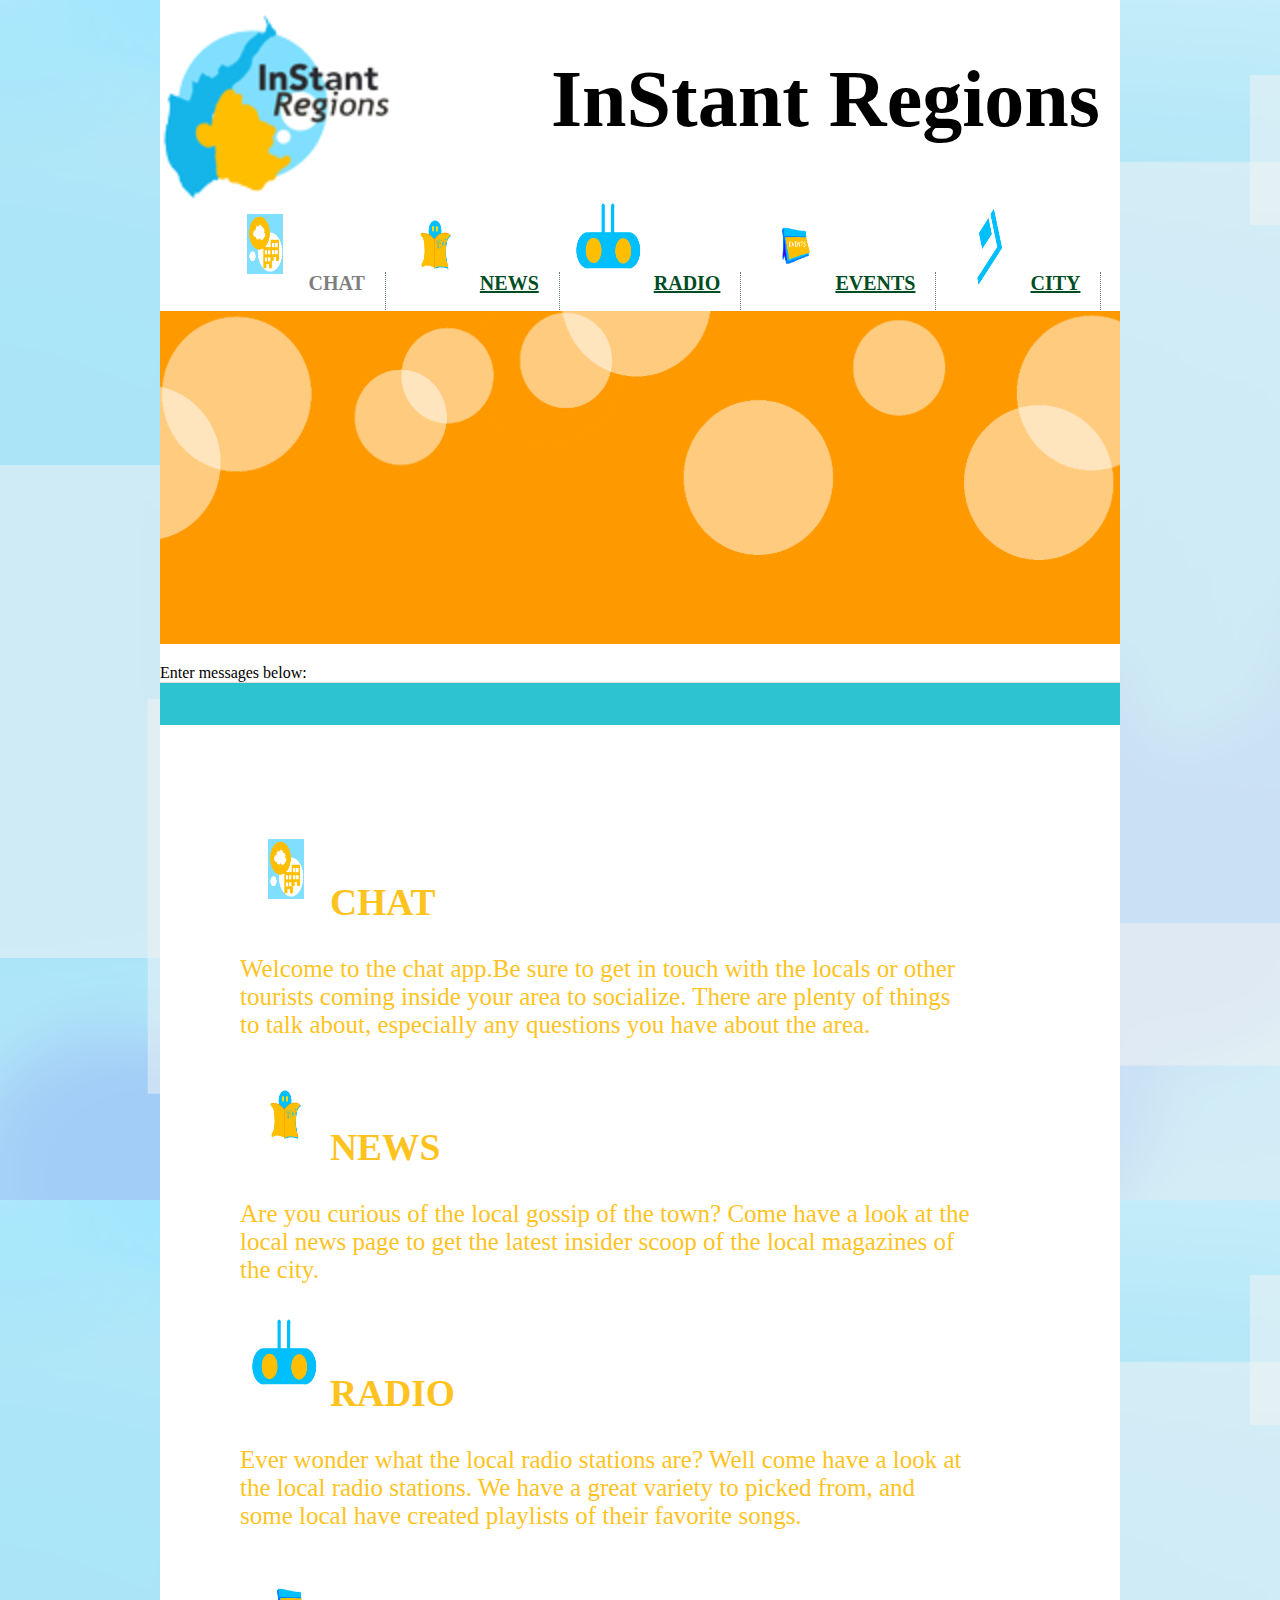
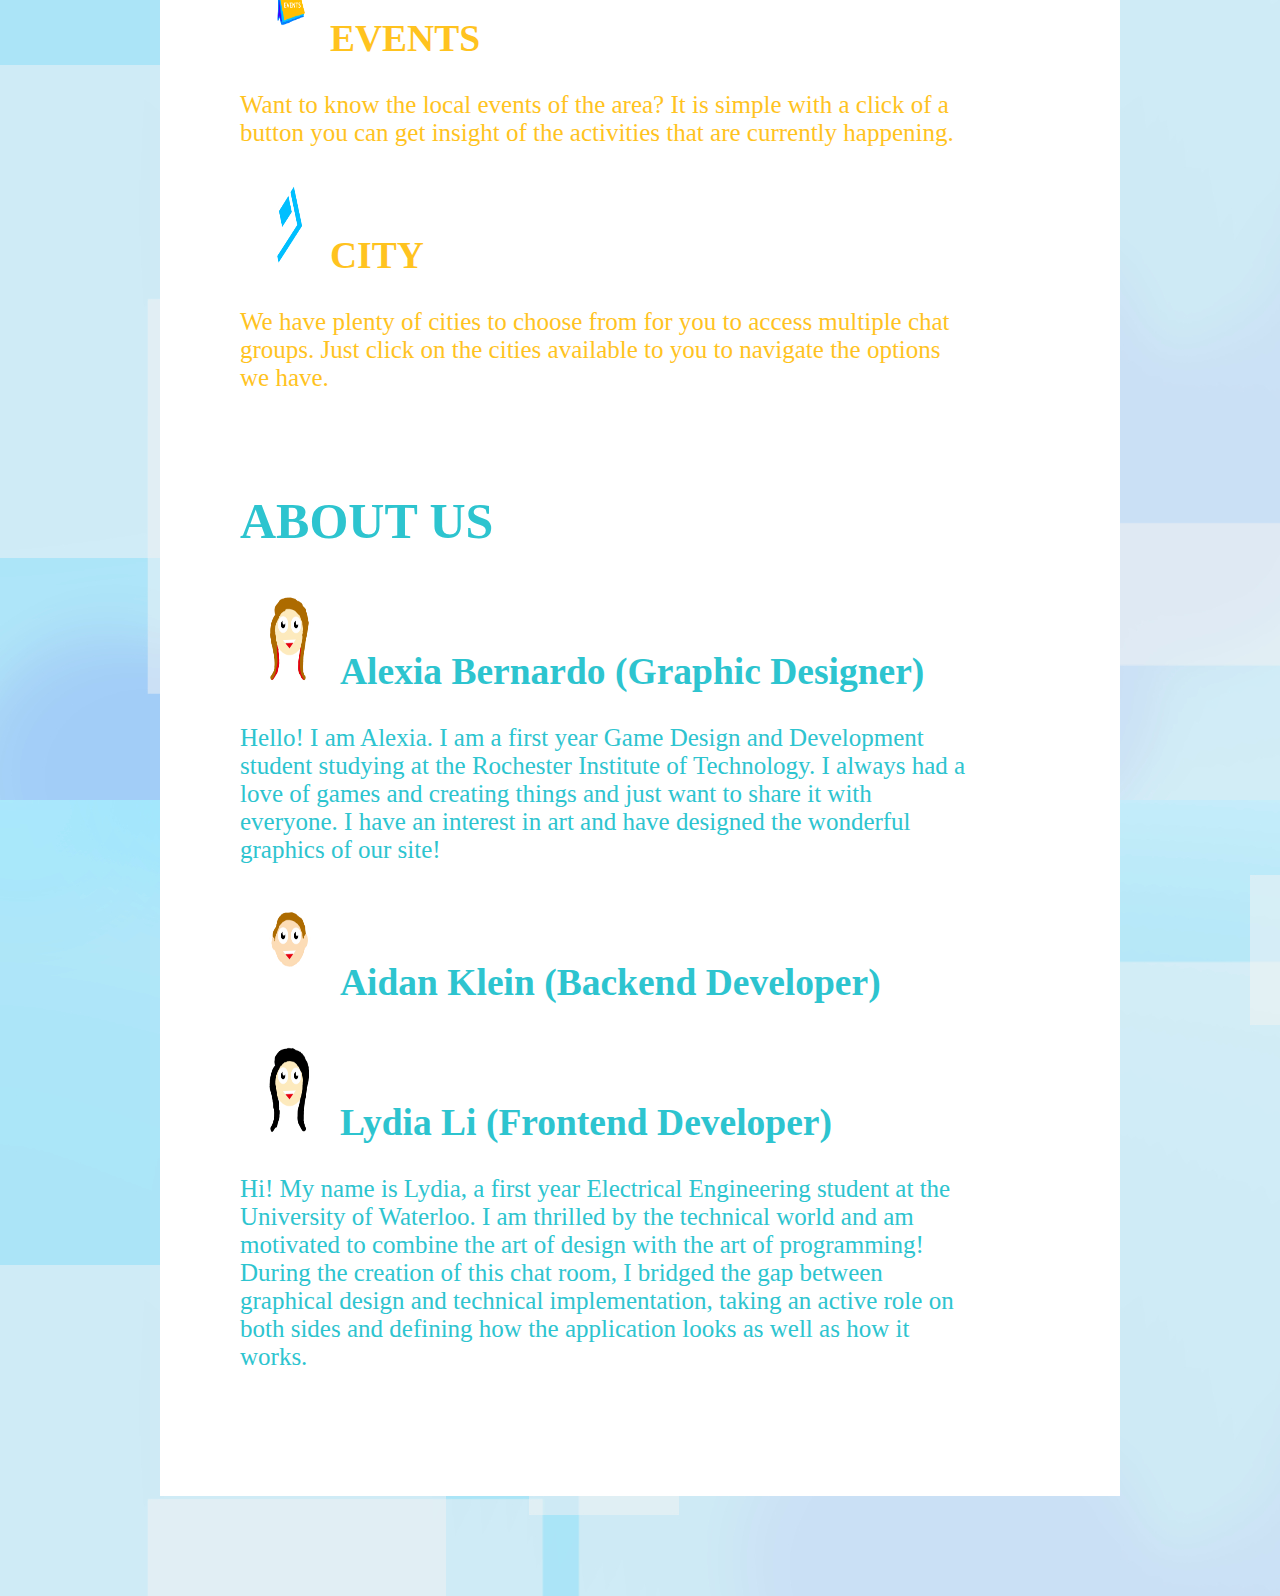
<file: index.html>
<!doctype html>
<html>
<head>
<script src="http://code.jquery.com/jquery-1.12.1.min.js"></script>
  
  <link rel="stylesheet" type="text/css" href="css/style.css">

</head>

<body>

	<div id="contentBody">
		<div id="header">
			<img id="logo" src="./img/logo.png"></img>
			<h1>InStant Regions</h1>
		</div>
		
		
		<nav>
			<ul>
				<li><a href="index.html"class="selected"><img src="img/building.png" width="90" height="90" border="0" />CHAT</a></li>
				<li><a href="news.html"><img src="img/news.png" width="90" height="90" border="0" />NEWS</a></li>
                <li><a href="radio.html"><img src="img/radio.png" width="90" height="90" border="0" />RADIO</a></li>
                <li><a href="events.html"><img src="img/events.png" width="90" height="90" border="0" />EVENTS</a></li>
                <li><a href="city.html"><img src="img/location.png" width="90" height="90" border="0" />CITY</a></li>
			</ul>
			
			<div id="banner">
				<img id="banner2" src="./img/banner2.jpg"></img>
			</div>
			
		</nav>
		
		
		<div id="chatBody">
			<ul id="chatList">
			</ul>
			<a>Enter messages below:</a>
			<input type="textbox" id="chatBox">
		</div>
		
		<div id="block1">
		
			<div id="chat">
				<h2><img src="img/building.png" width="90" height="90" border="0" />CHAT</h2>
				<p>
				Welcome to the chat app.Be sure to get in touch with the locals 
				or other tourists coming inside your area to socialize. 
				There are plenty of things to talk about, 
				especially any questions you have about the area.
				</p>
			
			</div>
			
			<div id="news">
				<h2><img src="img/news.png" width="90" height="90" border="0" />NEWS</h2>
				<p>
				Are you curious of the local gossip of the town? 
				Come have a look at the local news page to get the latest 
				insider scoop of the local magazines of the city.
				</p>
			
			</div>
			
			<div id="radio">
				<h2><img src="img/radio.png" width="90" height="90" border="0" />RADIO</h2>
				<p>
				Ever wonder what the local radio stations are? 
				Well come have a look at the local radio stations. 
				We have a great variety to picked from, 
				and some local have created playlists of their favorite songs.
				</p>
			
			</div>
			
			<div id="events">
				
				<h2><img src="img/events.png" width="90" height="90" border="0" />EVENTS</h2>
				<p>
				Want to know the local events of the area? 
				It is simple with a click of a button you can
				get insight of the activities that are currently happening.
				</p>
			
			</div>
			
			<div id="city">
				<h2><img src="img/location.png" width="90" height="90" border="0" />CITY</h2>
				<p>
				We have plenty of cities to choose 
				from for you to access multiple chat groups. 
				Just click on the cities available to you to navigate the options we have.	
				</p>
			
			</div>
		</div>
		
		<div id="block2">
		
				<h1>ABOUT US</h1>
				
				<div id="Alexia">
				<h2><img src="img/Alexia.png" width="100" height="100" border="0" />Alexia Bernardo (Graphic Designer)</h2>
				<p>
				Hello! I am Alexia. I am a first year Game Design and Development student studying at the Rochester Institute of Technology.
				I always had a love of games and creating things and just want to share it with everyone. 
				I have an interest in art and have designed the wonderful graphics of our site!
				</p>
				</div>
				
				<div id="Aidan">
				<h2><img src="img/Aidan.png" width="100" height="100" border="0" />Aidan Klein (Backend Developer)</h2>
				<p>
				</p>
				</div>
				
				<div id="Lydia">
				<h2><img src="img/Lydia.png" width="100" height="100" border="0" />Lydia Li (Frontend Developer) </h2>
				<p>
				Hi! My name is Lydia, a first year Electrical Engineering student at the University of Waterloo. 
				I am thrilled by the technical world and am motivated to combine the art of design with the art of programming! 
				During the creation of this chat room, I bridged the gap between graphical design and technical implementation, 
				taking an active role on both sides and defining how the application looks as well as how it works.
				</p>
				
				</div>
				
		</div>		
		
		
		<div id="footer">
			
		</div>
	</div>
		

	<script src="js/app.js"></script>
</body>
</html>
</file>
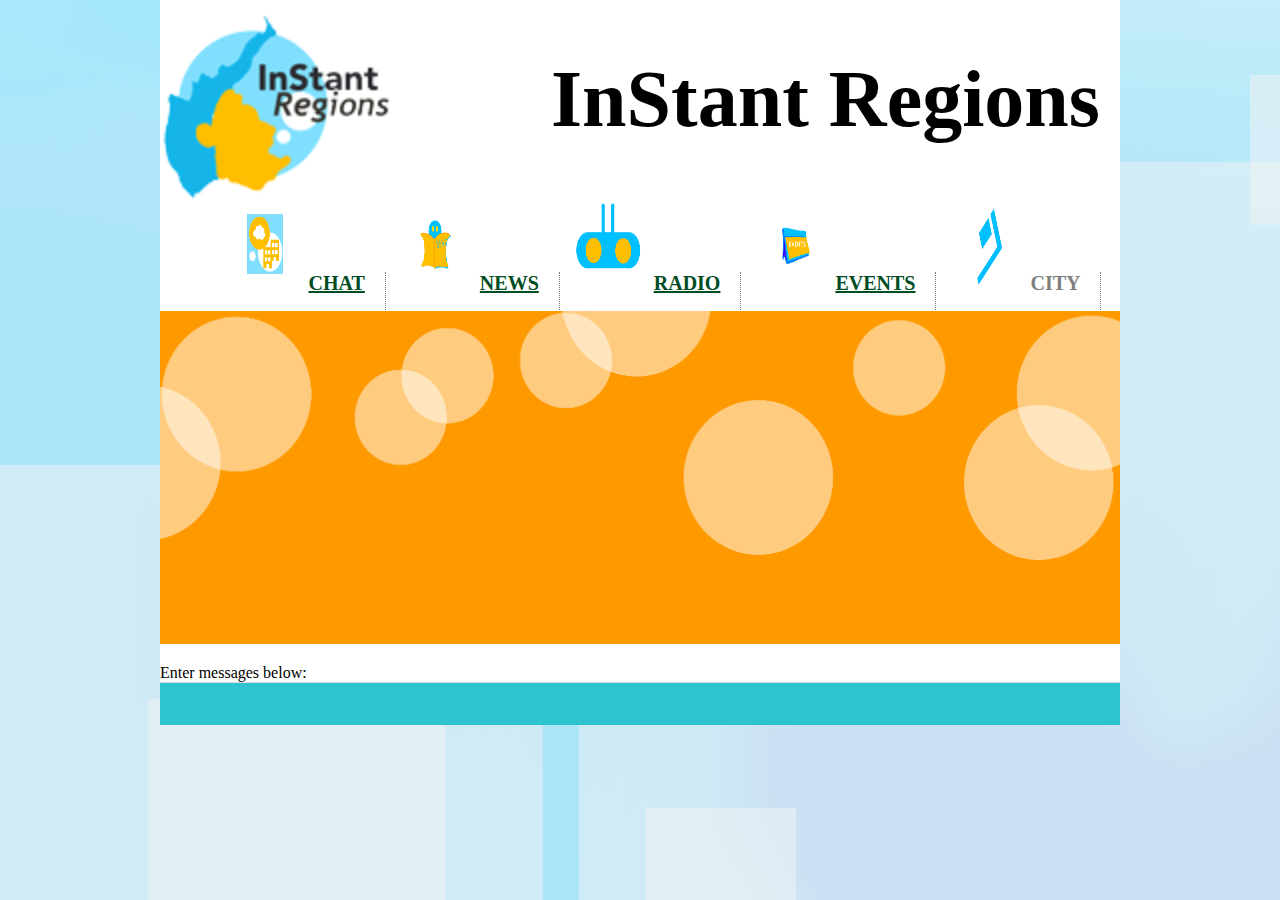
<file: city.html>
<!doctype html>
<html>
<head>
<script src="http://code.jquery.com/jquery-1.12.1.min.js"></script>
  
  <link rel="stylesheet" type="text/css" href="css/style.css">

</head>

<body>

	<div id="contentBody">

		<div id="header">
			<img id="logo" src="./img/logo.png"></img>
			<h1>InStant Regions</h1>
		</div>
		
		
		<nav>
			<ul>
                <li><a href="index.html"><img src="img/building.png" width="90" height="90" border="0" />CHAT</a></li>
				<li><a href="news.html"><img src="img/news.png" width="90" height="90" border="0" />NEWS</a></li>
                <li><a href="radio.html"><img src="img/radio.png" width="90" height="90" border="0" />RADIO</a></li>
                <li><a href="events.html"><img src="img/events.png" width="90" height="90" border="0" />EVENTS</a></li>
                <li><a href="city.html"class="selected"><img src="img/location.png" width="90" height="90" border="0" />CITY</a></li>
			</ul>
			
			<div id="banner">
				<img id="banner2" src="./img/banner2.jpg"></img>
			</div>
			
		</nav>
		
		
		<div id="chatBody">
			<ul id="chatList">
			</ul>
			<a>Enter messages below:</a>
			<input type="textbox" id="chatBox">
		</div>
		
		<div id="footer">
			
		</div>
	</div>
		

	<script src="js/app.js"></script>
</body>
</html>
</file>
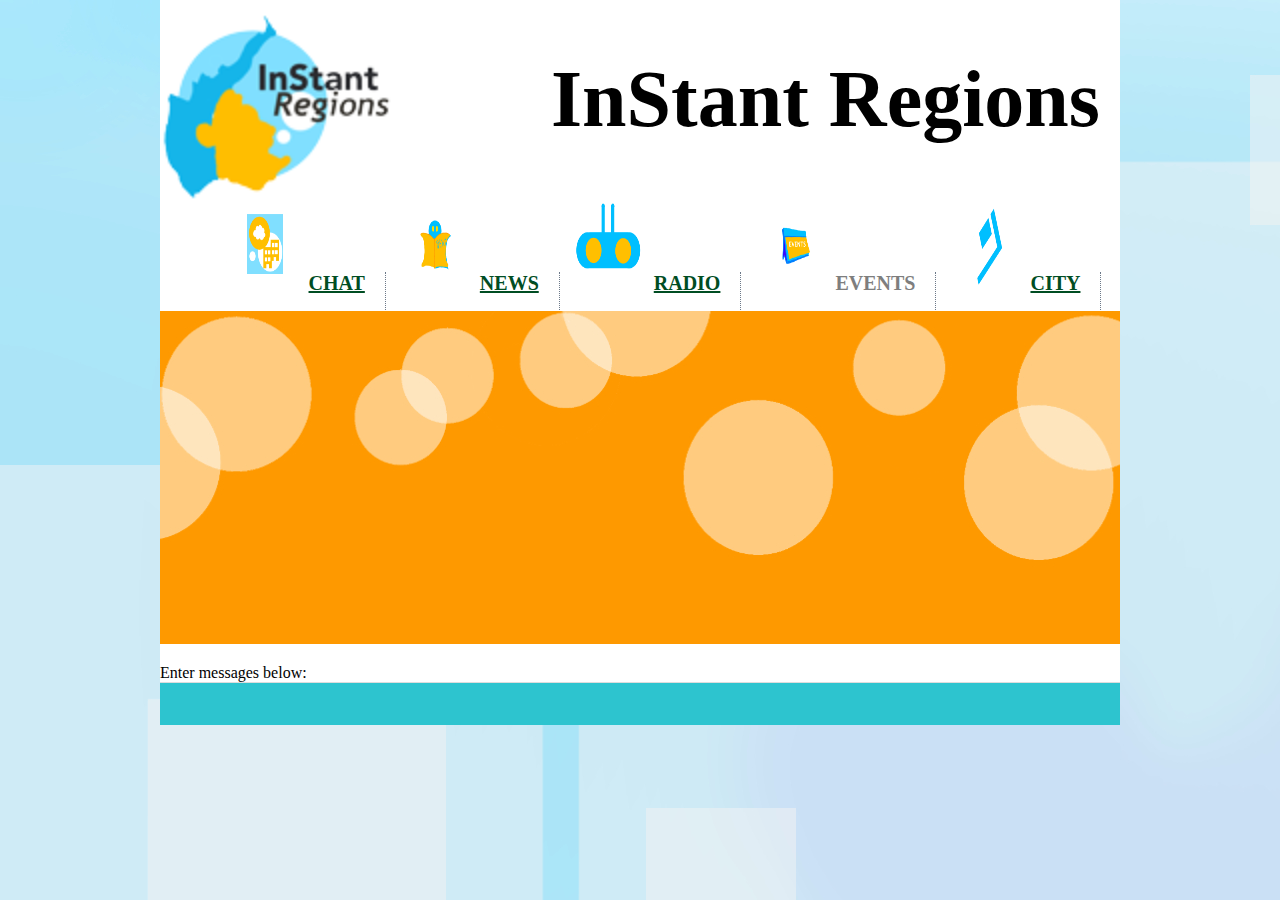
<file: events.html>
<!doctype html>
<html>
<head>
<script src="http://code.jquery.com/jquery-1.12.1.min.js"></script>
  
  <link rel="stylesheet" type="text/css" href="css/style.css">

</head>

<body>

	<div id="contentBody">
		<div id="header">
			<img id="logo" src="./img/logo.png"></img>
			<h1>InStant Regions</h1>
		</div>
		
		
		<nav>
			<ul>
                <li><a href="index.html"><img src="img/building.png" width="90" height="90" border="0" />CHAT</a></li>
				<li><a href="news.html"><img src="img/news.png" width="90" height="90" border="0" />NEWS</a></li>
                <li><a href="radio.html"><img src="img/radio.png" width="90" height="90" border="0" />RADIO</a></li>
                <li><a href="events.html"class="selected"><img src="img/events.png" width="90" height="90" border="0" />EVENTS</a></li>
                <li><a href="city.html"><img src="img/location.png" width="90" height="90" border="0" />CITY</a></li>
			</ul>
			
			<div id="banner">
				<img id="banner2" src="./img/banner2.jpg"></img>
			</div>
			
		</nav>
		
		
		<div id="chatBody">
			<ul id="chatList">
			</ul>
			<a>Enter messages below:</a>
			<input type="textbox" id="chatBox">
		</div>
		<div id="footer">
			
		</div>
	</div>
		

	<script src="js/app.js"></script>
</body>
</html>
</file>
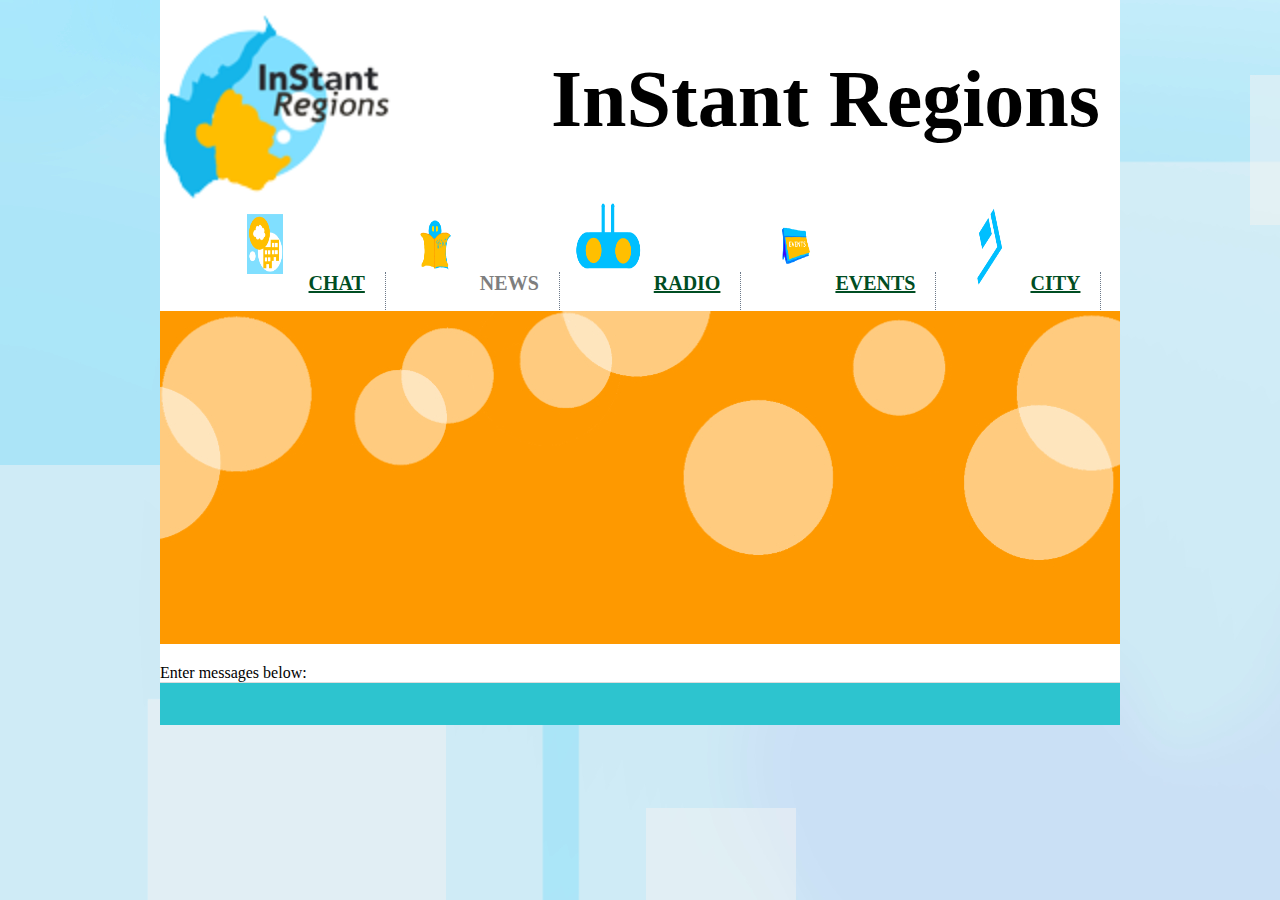
<file: news.html>
<!doctype html>
<html>
<head>
<script src="http://code.jquery.com/jquery-1.12.1.min.js"></script>
  
  <link rel="stylesheet" type="text/css" href="css/style.css">

</head>

<body>

	<div id="contentBody">
		<div id="header">
			<img id="logo" src="./img/logo.png"></img>
			<h1>InStant Regions</h1>
		</div>
		
		
		<nav>
			<ul>
			
                <li><a href="index.html"><img src="img/building.png" width="90" height="90" border="0" />CHAT</a></li>
				<li><a href="news.html"class="selected"><img src="img/news.png" width="90" height="90" border="0" />NEWS</a></li>
                <li><a href="radio.html"><img src="img/radio.png" width="90" height="90" border="0" />RADIO</a></li>
                <li><a href="events.html"><img src="img/events.png" width="90" height="90" border="0" />EVENTS</a></li>
                <li><a href="city.html"><img src="img/location.png" width="90" height="90" border="0" />CITY</a></li>
			</ul>
			
			<div id="banner">
				<img id="banner2" src="./img/banner2.jpg"></img>
			</div>
			
		</nav>
		
		
		<div id="chatBody">
			<ul id="chatList">
			</ul>
			<a>Enter messages below:</a>
			<input type="textbox" id="chatBox">
		</div>
		<div id="footer">
			
		</div>
	</div>
		

	<script src="js/app.js"></script>
</body>
</html>
</file>
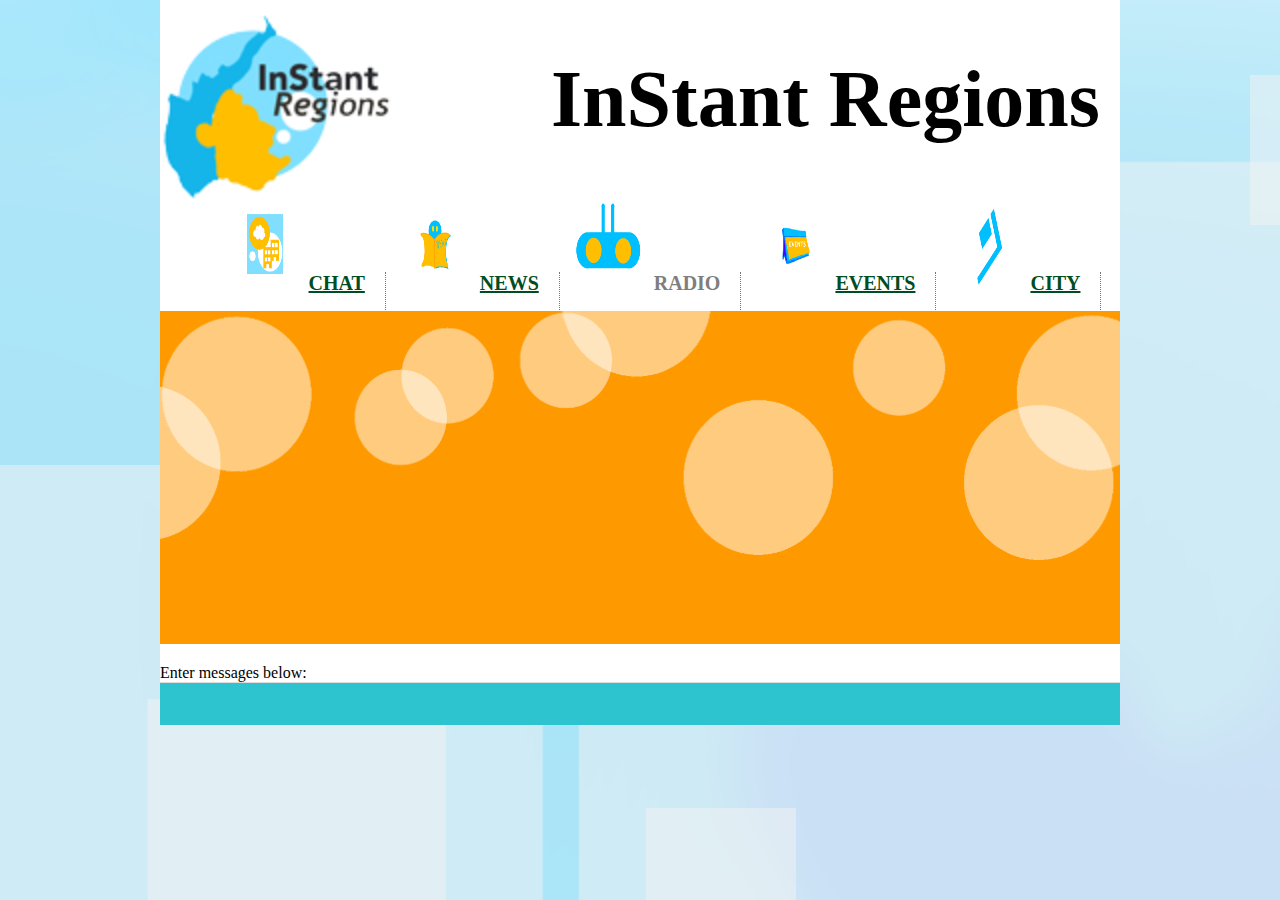
<file: radio.html>
<!doctype html>
<html>
<head>
<script src="http://code.jquery.com/jquery-1.12.1.min.js"></script>
  
  <link rel="stylesheet" type="text/css" href="css/style.css">

</head>

<body>

	<div id="contentBody">
		<div id="header">
			<img id="logo" src="./img/logo.png"></img>
			<h1>InStant Regions</h1>
		</div>
		
		
		<nav>
			<ul>
                <li><a href="index.html"><img src="img/building.png" width="90" height="90" border="0" />CHAT</a></li>
				<li><a href="news.html"><img src="img/news.png" width="90" height="90" border="0" />NEWS</a></li>
                <li><a href="radio.html"class="selected"><img src="img/radio.png" width="90" height="90" border="0" />RADIO</a></li>
                <li><a href="events.html"><img src="img/events.png" width="90" height="90" border="0" />EVENTS</a></li>
                <li><a href="city.html"><img src="img/location.png" width="90" height="90" border="0" />CITY</a></li>
			</ul>
			
			<div id="banner">
				<img id="banner2" src="./img/banner2.jpg"></img>
			</div>
			
		</nav>
		
		
		<div id="chatBody">
			<ul id="chatList">
			</ul>
			<a>Enter messages below:</a>
			<input type="textbox" id="chatBox">
		</div>
		<div id="footer">
			
		</div>
	</div>
		

	<script src="js/app.js"></script>
</body>
</html>
</file>
<file: css/style.css>
body {
	margin: 0px;
	padding: 0px;
	background-image: url("../img/bk.jpg")
}

#contentBody {
	margin-left: auto;
	margin-right: auto;
	width: 960px;
	height: auto;
	background: #FFF;
}

#header {
	height: 100px;
}

#logo {
	height: 200px;
	width: auto;
	
}

#chatBody {
	max-height: 1000px;
}

#chatList {
	padding: 0px;
	width: 960px;
	list-style-type: none;
}

#chatList ul {
	list-style-type: none;
}

#chatBox {
	border: none;
	border-top: solid 1px #DDD;
	padding-left: 5px;
	padding-right: 5px;
	width: calc(100% - 10px);
	background-color: #2dc4cf;
	height:40px
}

nav {
	
	text-align:center;
	margin: 100px 0px 0px 0px;
}

nav li {
   display: inline;
   color:#ffffff;
   text-decoration: none;
   text-transform: uppercase;
   padding-right:20px;
   padding-bottom: 30px;
   border-right:1px dotted #6D7989;
   text-shadow:1px 1px 0 #FFF;
   font-weight:bold;
   font-size:20px;
}

nav a {
	color: #004d23;

}

nav a:hover, .selected {
	color:#7e7e7e;
	text-decoration: none;
}

#block1 {
	color: #ffc31f;
	font-size: 25px;
	margin: 100px 150px 100px 80px;
}

#block2 {
	font-size: 25px;
	color:  #2dc4cf;
	margin: 100px 150px 100px 80px;
	padding-bottom: 100px;
}

.user {
	font-size: 10px;
}

#header h1{
	float:right;
	font-size:80px;
	padding-right:20px;
	
}

#chatList li {
	padding-top: 10px;
	padding-bottom: 10px;
	border-top: 1px solid #DDD;
}
</file>
